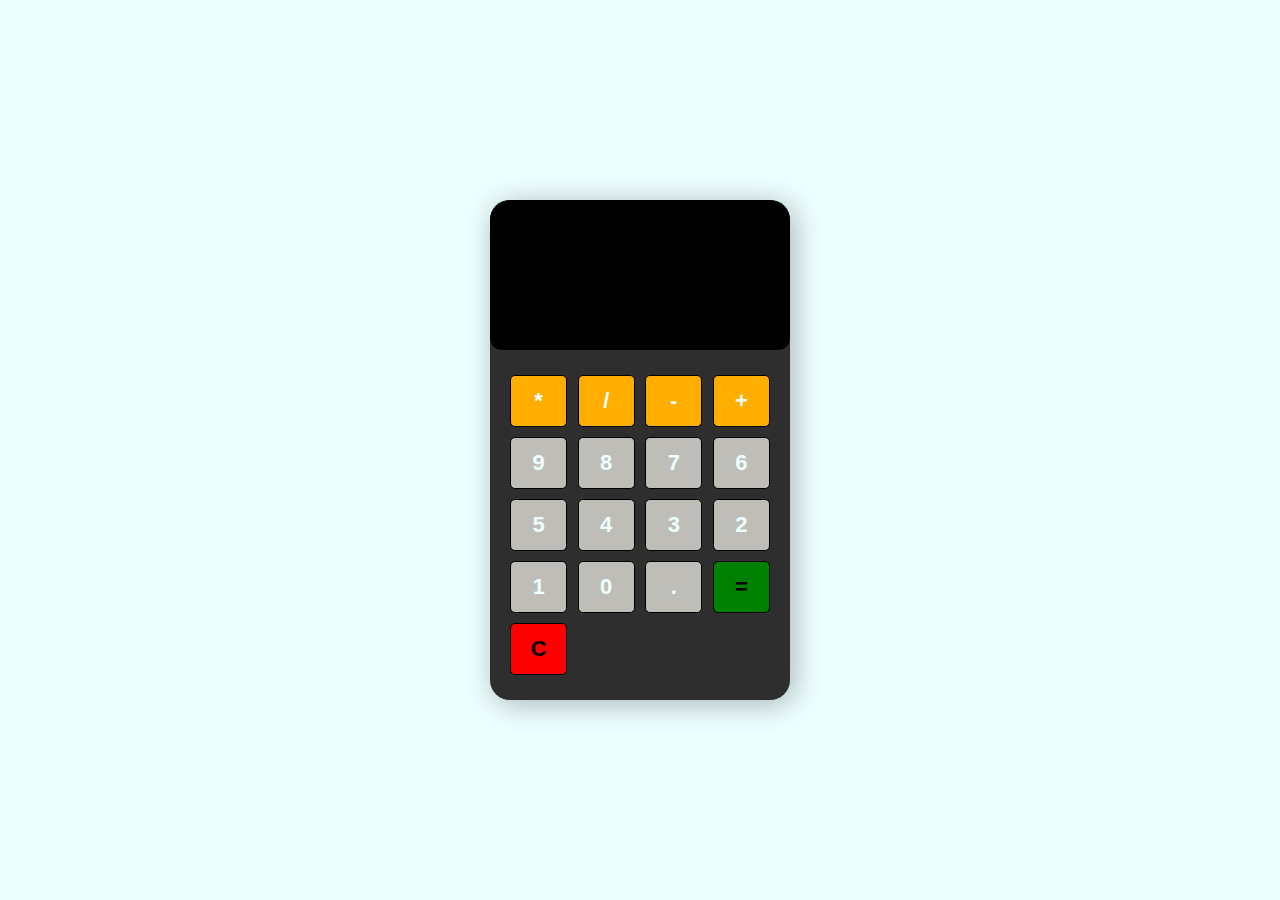
<file: calculator/index.html>
<!DOCTYPE html>
<html lang="en">
<head>
    <meta charset="UTF-8">
    <meta name="viewport" content="width=device-width, initial-scale=1.0">
    <title>Calculator</title>
    <link rel="stylesheet" href="style.css">
</head>
<body>
<section class="calculator">
    <form >
        <input type="text"  class="screen">
    </form>

    <div class="buttons">
        <button type="button" class="btn btn-yellow" data-num="*">*</button>
        <button type="button" class="btn btn-yellow" data-num="/">/</button>
        <button type="button" class="btn btn-yellow" data-num="-">-</button>
        <button type="button" class="btn btn-yellow" data-num="+">+</button>



        <button type="button" class="btn btn-grey" data-num="9">9</button>
        <button type="button" class="btn btn-grey" data-num="8">8</button>
        <button type="button" class="btn btn-grey" data-num="7">7</button>
        <button type="button" class="btn btn-grey" data-num="6">6</button>
        <button type="button" class="btn btn-grey" data-num="5">5</button>
        <button type="button" class="btn btn-grey" data-num="4">4</button>
        <button type="button" class="btn btn-grey" data-num="3">3</button>
        <button type="button" class="btn btn-grey" data-num="2">2</button>
        <button type="button" class="btn btn-grey" data-num="1">1</button>
        <button type="button" class="btn btn-grey" data-num="0">0</button>
        <button type="button" class="btn btn-grey" data-num=".">.</button>



        <button type="button" class="btn btn-equal">=</button>
        <button type="button" class="btn btn-clear" >C</button>

    </div>
</section>




    <script src="index.js"></script>
</body>
</html>
</file>
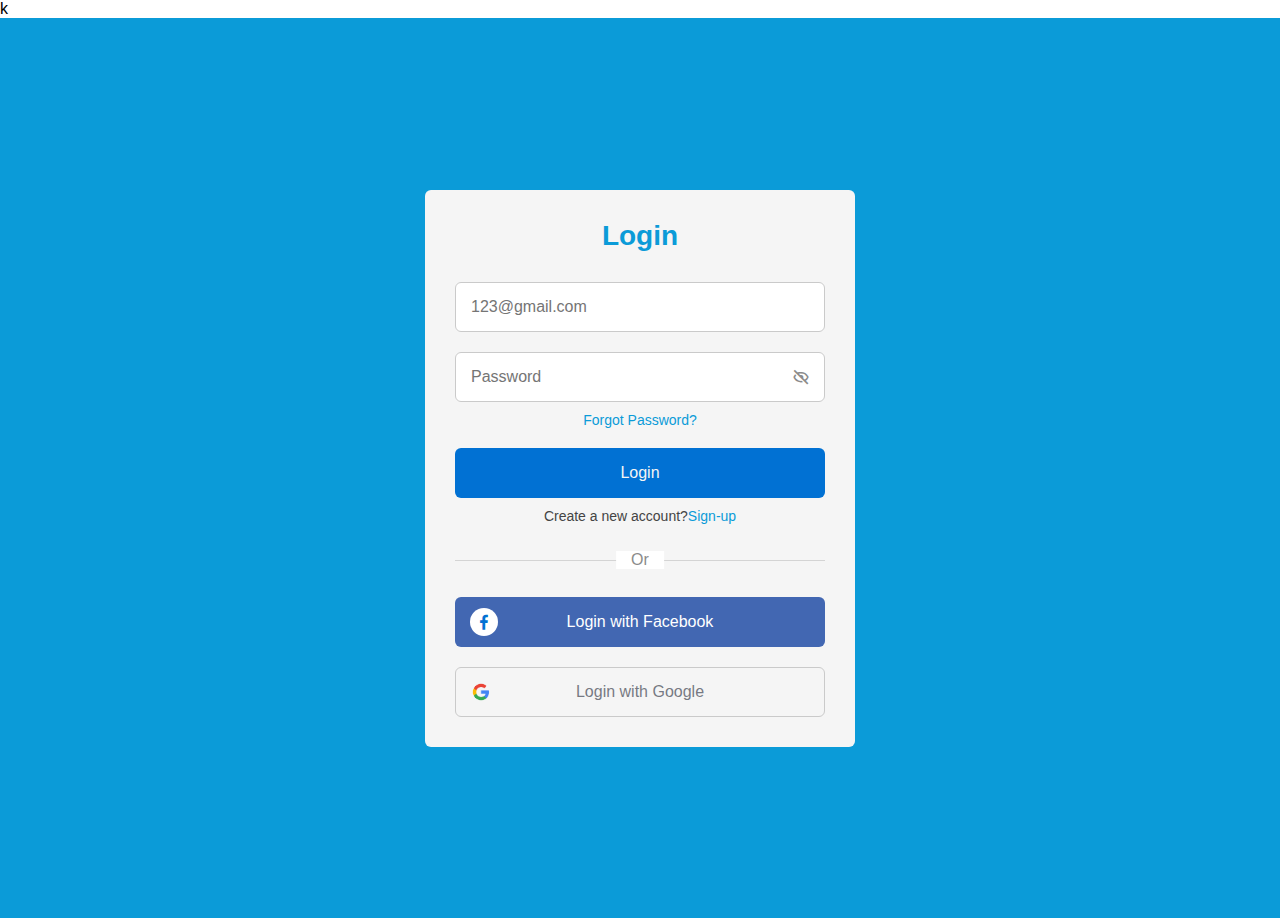
<file: LS/index.html>
k<!DOCTYPE html>
<html lang="en">
  <head>
    <meta charset="UTF-8" />
    <meta name="viewport" content="width=device-width, initial-scale=1.0" />
    <title>Document</title>
    <link rel="stylesheet" href="CSS/style.css" />
    <link
      rel="stylesheet"
      href="https://cdn.jsdelivr.net/npm/boxicons@latest/css/boxicons.min.css"
    />
  </head>
  <body>
    <section class="container forms">
      <div class="form login">
        <div class="form-content">
          <header>Login</header>

          <form action="#">
            <div class="field input-field">
              <input type="email" placeholder="123@gmail.com" class="input" />
            </div>

            <div class="field input-field">
              <input type="password" placeholder="Password" class="password" />
              <i class="bx bx-hide eye-icon"></i>
            </div>

            <div class="form-link">
              <a href="#" class="forgot-pass">Forgot Password?</a>
            </div>

            <div class="field button-field">
              <button>Login</button>
            </div>
          </form>
          <div class="form-link">
            <span
              >Create a new account?<a href="#" class="link signup-link"
                >Sign-up</a
              ></span
            >
          </div>
        </div>
        <div class="line"></div>
        <div class="media-options">
          <a href="#" class="field facebook">
            <i class="bx bxl-facebook facebook-icon"></i
            ><span>Login with Facebook</span>
          </a>
        </div>
        <div class="media-options">
          <a href="#" class="field google">
            <img
              src="images/google1.png"
              alt="Google-img"
              class="google-img"
            /><span>Login with Google</span>
          </a>
        </div>
      </div>

      <!-- Sign-up Form -->

      <div class="form signup">
        <div class="form-content">
          <header>Signup</header>

          <form action="#">
            <div class="field input-field">
              <input type="text" placeholder="Username" class="input" />
            </div>
            <div class="field input-field">
              <input type="email" placeholder="123@gmail.com" class="input" />
            </div>

            <div class="field input-field">
              <input
                type="password"
                placeholder="New Password"
                class="password"
              />
            </div>

            <div class="field input-field">
              <input
                type="password"
                placeholder="Confirm Password"
                class="password"
              />
              <i class="bx bx-hide eye-icon"></i>
            </div>

            <div class="field button-field">
              <button>Signup</button>
            </div>
          </form>
          <div class="form-link">
            <span
              >Already have an account?<a href="#" class="link login-link"
                >Login</a
              ></span
            >
          </div>
        </div>
        <div class="line"></div>
        <div class="media-options">
          <a href="#" class="field facebook">
            <i class="bx bxl-facebook facebook-icon"></i
            ><span>Login with Facebook</span>
          </a>
        </div>
        <div class="media-options">
          <a href="#" class="field google">
            <img
              src="images/google1.png"
              alt="Google-img"
              class="google-img"
            /><span>Login with Google</span>
          </a>
        </div>
      </div>
    </section>

    <!-- JS -->
    <script src="JS/script.js"></script>
  </body>
</html>
</file>
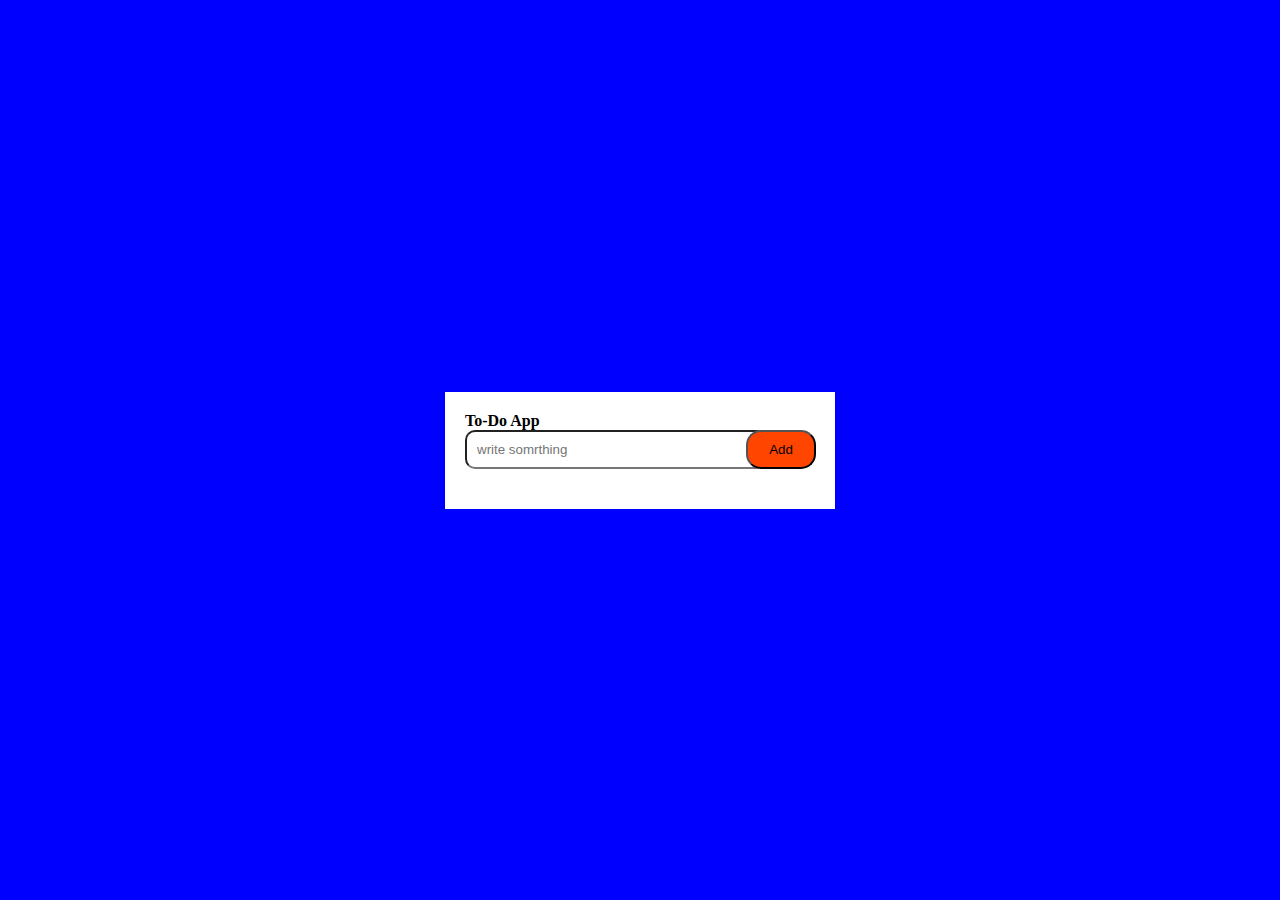
<file: To-Do List/index.html>
<!DOCTYPE html>
<html lang="en">
<head>
    <meta charset="UTF-8">
    <meta name="viewport" content="width=device-width, initial-scale=1.0">
    <title>Document</title>
    <link rel="stylesheet" href="style.css">
</head>
<body>
    <div class="container">
        <div class="todo-app">
            <h2>To-Do App</h2>
            <div class="row">
                <input type="text" id="input-box" placeholder="write somrthing">
                <button onclick="addTask()">Add</button>
            </div>
            <ul id="list-container">
                <!-- <li class="checked">hh</li> -->
                <!-- <li>hh</li>
                <li>jj</li>
                <li>j</li> -->
            </ul>
        </div>
    </div>
    <script src="index.js"></script>
</body>
</html>
</file>
<file: calculator/style.css>
*{
    padding: 0;
    margin: 0;
    box-sizing: border-box;
}

body{
    min-height: 100vh;
    background-color: #eff;
    display: flex;
    justify-content: center;
    align-items: center;
}

.calculator{
    width: 300px;
    height: 500px;
    box-shadow: 4px 4px 30px rgb(0, 0, 0, 0.3);
    border-radius: 20px;
    background: rgb(47, 46, 46);
    overflow: hidden;
}

form input{
    height: 150px;
    width: 100%;
    border: none;
    border-radius: 12px;
    padding: 1rem;
    font-size: 2rem;
    color: #eff;
    background: #000;
    text-align: right;
    pointer-events: none;

}



.buttons{
    display: flex;
    flex-wrap: wrap;
    justify-content: space-between;
    align-items: center;
    padding: 20px; 

}



button{
    flex: 0 0 22%;
    margin: 5px 0;
    border: 1px solid #000;
    width: 60px;
    height: 52px;
    font-size: 22px;
    font-weight: 600;
    border-radius: 5px;
    cursor: pointer;
}

.btn-yellow{
    background-color: #ffae00;
    color: #eff;
}


.btn-grey{
    background-color: hsl(51, 5%, 73%);
    color: #eff;
}

.btn-equal{
    background-color: green;
}

.btn-clear{
    background-color: red;
    
}
</file>
<file: LS/CSS/style.css>
@import url('https://fonts.googleapis.com/css2?family=Poppins:ital,wght@0,200;0,400;0,500;0,700;1,600&display=swap');
*{
    margin: 0;
    padding: 0;
    box-sizing: border-box;
    scroll-padding-top: 2rem;
    scroll-behavior: smooth;
    list-style: none;
    text-decoration: none;
    font-family: sans-serif;

}

:root{
    --main-color: #13274F;
    --second-color: #0b9bd8;
    --text-color:#444;
    --gradient: linear-gradient(#13274F, #0b9bd8);
}

.container{
    height: 100vh;
    width: 100%;
    display: flex;
    align-items: center;
    justify-content: center;
    background-color: #0b9bd8;
    column-gap: 30px;
}

.form{
    position: absolute;
    max-width: 430px;
    width: 100%;
    padding: 30px;
    border-radius: 6px;
    background-color: whitesmoke;
}
.form.signup{
    opacity: 0;
    pointer-events: none;
}
.forms.show-signup .form.signup{
    opacity: 1;
    pointer-events: auto;
}
.forms.show-signup .form.login{
    opacity: 0;
    pointer-events: none;
}
header{
    font-size: 28px;
    font-weight: 600;
    color: var(--second-color);
    text-align: center;
}

form{
    margin-top: 30px;

}
.form .field{
    position: relative;
    height: 50px;
    width: 100%;
    margin-top: 20px;
    border-radius: 6px;
}
.field input,
.field button{
    height: 100%;
    width: 100%;
    border: none;
    font-size: 16px;
    font-weight: 400;
    border-radius: 6px;
}
.field input{
    outline: none;
    padding: 0 15px;
    border: 1px solid #CACACA;
}
.field input:focus{
    border-bottom-width: 2px;
}
.eye-icon{
    top: 50%;
    right: 10px;
    transform: translateY(-50%);
    position: absolute;
    font-size: 18px;
    color: #8b8b8b;
    cursor: pointer;
    padding: 5px;
}
.field button{
    color: whitesmoke;
    background-color: #0171d3;
    transition: all 0.3s ease;
    cursor: pointer;
}
.field button:hover{
    background-color: #016dcb;
}
.form-link{
    text-align: center;
    margin-top: 10px;
}
.form-link span,
.form-link  a{
    font-size: 14px;
    font-weight: 400;
    color: var(--text-color);
}
.form a{
    color: var(--second-color);
    text-decoration: none;
}
.form-content a:hover{
    text-decoration: underline;
}
.line{
    position: relative;
    height: 1px;
    width: 100%;
    margin: 36px 0;
    background-color: #d4d4d4;
}
.line::before{
    content: 'Or';
    position: absolute;
    top: 50%;
    left: 50%;
    transform: translate(-50%, -50%);
    background-color: #FFF;
    color: #8b8b8b;
    padding: 0 15px;
}
.media-options a{
    display: flex;
    align-items: center;
    justify-content: center;
}

a.facebook{
    color: #FFF;
    background-color: #4267b2;
}
a.facebook .facebook-icon{
    height: 28px;
    width: 28px;
    color: #0171d3;
    font-size: 20px;
    border-radius: 50%;
    display: flex;
    align-items: center;
    justify-content: center;
    background-color: #fff;
}
.facebook-icon,
img.google-img{
    position: absolute;
    top: 50%;
    left: 15px;
    transform: translateY(-50%);
}

img.google-img{
    height: 20px;
    width: 20px;
    object-fit: cover;
}
a.google{
    border: 1px solid #CACACA;
}

a.google span{
    font-weight: 500;
    opacity: 0.6;
    color: #232836;
}


@media screen and (max-width: 400px) {
    .form{
        padding: 15px 10px;
    }
}
</file>
<file: To-Do List/style.css>
*{
    margin: 0;
    padding: 0;
}
body{
    height: 100vh;
    width: 100vw;
    background-color: blue;
}
.container{
    height: 100vh;
    width: 100vw;
    display: flex;
    align-items: center;
    justify-content: center;
}
.todo-app{
    width: 350px;
    height: auto;
    display: flex;
    flex-direction: column;
    /* align-items: center; */
    justify-content: center;
    background: #fff;
    padding: 20px;
}
.todo-app h2{
    font-size: 16px;
    font-weight: bold;
}
.row input{
    width: 80%;
    padding: 10px;
    border-radius: 10px;
    border-right: 0px;
}
.row button{
    width: 20%;
    padding: 10px;
    margin: -25px;
    border-radius: 15px;
    background-color: orangered;
    cursor: pointer;
}
#list-container{
    margin: 10px;
}
ul li{
    list-style: none;
    padding: 5px;
    font-size: 17px;
    cursor: pointer;
    position: relative;
}
ul li.done{
    text-decoration: line-through;
}
ul li span{
    height: 38px;
    width: 38px;
    border-radius: 50%;
    justify-content: flex-end;
    padding: 2px;
    margin: 0 0 0 280px;
    cursor: pointer;
}
ul li span:hover{
    background-color: #e61010;
}
</file>
